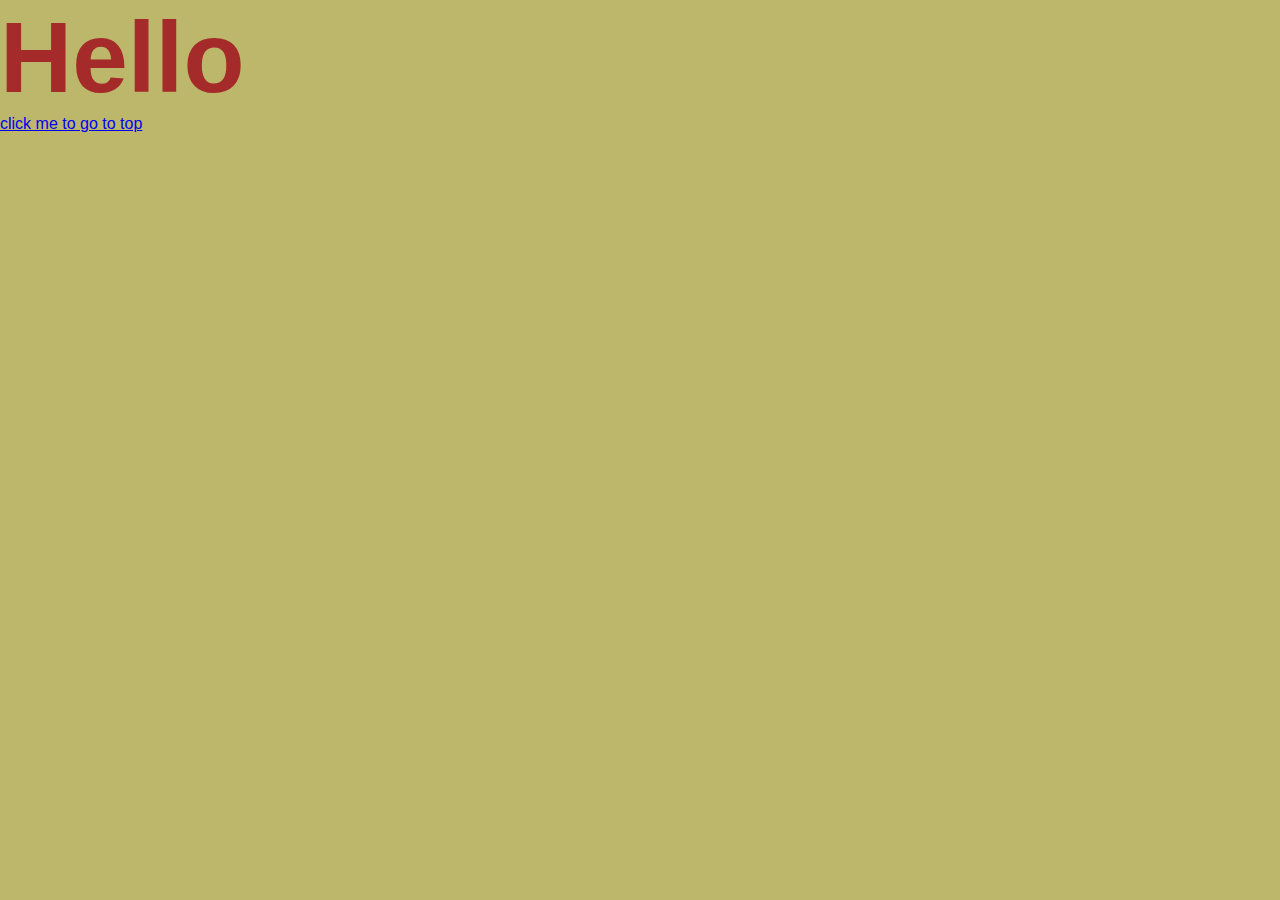
<file: index.html>
<!DOCTYPE html>
<html>
    <head>
        <title>Portfolio</title>
        <link rel="stylesheet" href="/styles.css">
        <!--External CSS-->
        <style> 
            h1{ 
                font-size: 100px;
            }
            p{
                font-size: 40px;
            }
            .lorum{
                background-color: black;
                color: aqua;
            }
            #hello, body{
                background-color: darkkhaki;
            }
        </style>
        <!--Internal CSS-->
    </head>
    <body>
        <section id="hello">
        <h1 style="color: brown;">Hello</h1> <!--Inline CSS-->
        <a href="#hello">click me to go to top</a>
        </section>
    </body>
</html>
</file>
<file: styles.css>
/* cascading style sheets */

/* Inline Styling */
/* Internal Styling */
/* External Styling */

*{
    padding: 0;
    margin: 0;
    font-family: "Josefin Sans", sans-serif;
    box-sizing: border-box;
}

.upper_main{
    width: 100%;
    height: 100vh;
    background-color: black;
    background-size: cover;
    color: #fff;
    background-position: center;
}

nav{
    display: flex;
    align-items: center;
    justify-content: space-between;
    padding-top: 45px;
    padding-left: 8%;
    padding-right: 8%;
}
.logo{
    color: white;
    font-size: 35px;
    letter-spacing: 1px;
    cursor: pointer;
}
span{
    color: #f9004d;
}
nav ul li {
    list-style-type: none;
    display: inline-block;
    padding: 10px 25px;
}
nav ul li a {
    color: white;
    text-decoration: none;
    font-weight: bold;
    text-transform: capitalize;
}
nav ul li a:hover {
    color: #f9004d;
    transition: 0.4s;
}
.btn{
    background-color:#f9004d ;
    color: #fff;
    text-decoration: none;
    border: 2px solid transparent;
    font-weight: bold;
    padding: 10px 20px;
    border-radius: 25px;
}
.btn:hover{
    transform: scale(1.2);
}

.content{
    position: absolute;
    top: 62%;
    left: 8%;
    transform: translateY(-50%);
}

h1{
    color: white;
    /* margin: 20px 0px 20px; */
    font-size: 75px;
}
h3{
    color: #fff;
    font-size: 25px;
    margin-bottom: 10px;
}
h4{
    color: #fcfc;
    font-size: 20px;
    letter-spacing: 2px;
}
.newsletter form {
    width: 380px;
    max-width: 100%;
    position: relative;
}

.newsletter form input:first-child{
    display: inline-block;
    width: 100%;
    padding: 14px 130px 14px 15px; /*top right bottom left*/
    border: 2px solid #f9004d;
    outline: none;
    border-radius: 30px;
}

.newsletter form input:last-child{
    position: absolute;
    display: inline-block;
    outline: none;
    border: none;
    padding: 10px 30px; /*top bottom , left right */
    border-radius: 30px;
    background-color: #f9004d;
    color: #fff;
    box-shadow: 0px 0px 5px #000, 0px 0px 15px #858585;
    top: 6px;
    right: 6px;
}

.about{
    width: 100%;
    padding: 100px 0px;
    background-color: #191919;
}

.about img{
    height: auto;
    width: 430px;
}

.about-text{
    width: 560px;
    margin-left: 15px;
}

.main{
    display: flex;
    width: 1100px;
    margin: 0 auto;
    max-width: 95%;
    align-items: center;
}

.about h2{
    color: white;
    font-size: 75px;
    margin-bottom: 10px;
}

.about h5{
    color: white;
    letter-spacing: 1px;
    font-size: 18px;
    line-height: 20px;
    margin-bottom: 20px;
}

.about p{
    color: #fcfc;
    letter-spacing: 1px;
    font-size: 18px;
    line-height: 28px;
    margin-bottom: 45px;
}

button{
    background-color: #f9004d;
    color: white;
    text-decoration: none;
    border: 2px solid transparent;
    font-weight: bold;
    padding: 13px 30px;
    border-radius: 30px;
    transition: 0.3s;
}

button:hover{
    background-color: transparent;
    border: 2px solid #f9004d;
    cursor: pointer;
}

.service{
    background: #101010;
    width: 100%;
    padding: 100px 0px;
}

.service .title h2{
    color: white;
    font-size: 75px;
    margin: 30px auto;
    text-align: center;
}

.box {
    display: flex;
    justify-content: center;
    min-height: 400px;
}

.card {
    height: 400px;
    width: 400px;
    padding: 20px 35px;
    background-color: #191919;
    border-radius: 20px;
    margin: 15px;
    position: relative;
    overflow: hidden;
    text-align: center;
}

.card i{
    font-size: 50px;
    text-align: center;
    margin: 20px 0px;
}

h5{
    color: white;
    font-size: 20px;
    margin-bottom: 20px;
}

.para p{
    color: #fcfc;
    font-size: 15px;
    line-height: 15px;
    margin-bottom: 10px;
}

.contact-me{
    width: 100%;
    height: 300px;
    background: #191919;
    display: flex;
    align-items: center;
    flex-direction: column;
    justify-content: center;
}

.contact-me p{
    color: #fff;
    font-size: 30px;
    font-weight: bold;
    margin-bottom: 25px;
}

footer{
    position: relative;
    width: 100%;
    height: 400px;
    background-color: #101010;
    display: flex;
    align-items: center;
    flex-direction: column;
    justify-content: center;
}

footer p:nth-child(1){
    font-size: 30px;
    color: white;
    margin-bottom: 20px;
    font-weight: bold;
}

footer p:nth-child(2){
    color: white;
    font-size: 15px;
    width: 500px;
    text-align: center;
    line-height: 25px;
}
.social{
    display: flex;
}

.social a{
    width: 45px;
    height: 45px;
    display: flex;
    align-items: center;
    justify-content: center;
    background-color: #f9004d;
    border-radius: 30px;
    margin: 20px 10px;
    color: #fff;
    text-decoration: none;
    font-size: 20px;
}

.social a:hover{
    transform: scale(1.3);
    transition: 0.3s;
}

.end{
    position: absolute;
    color: #f9004d;
    bottom: 35px;
    font-size: 15px;
}
</file>
